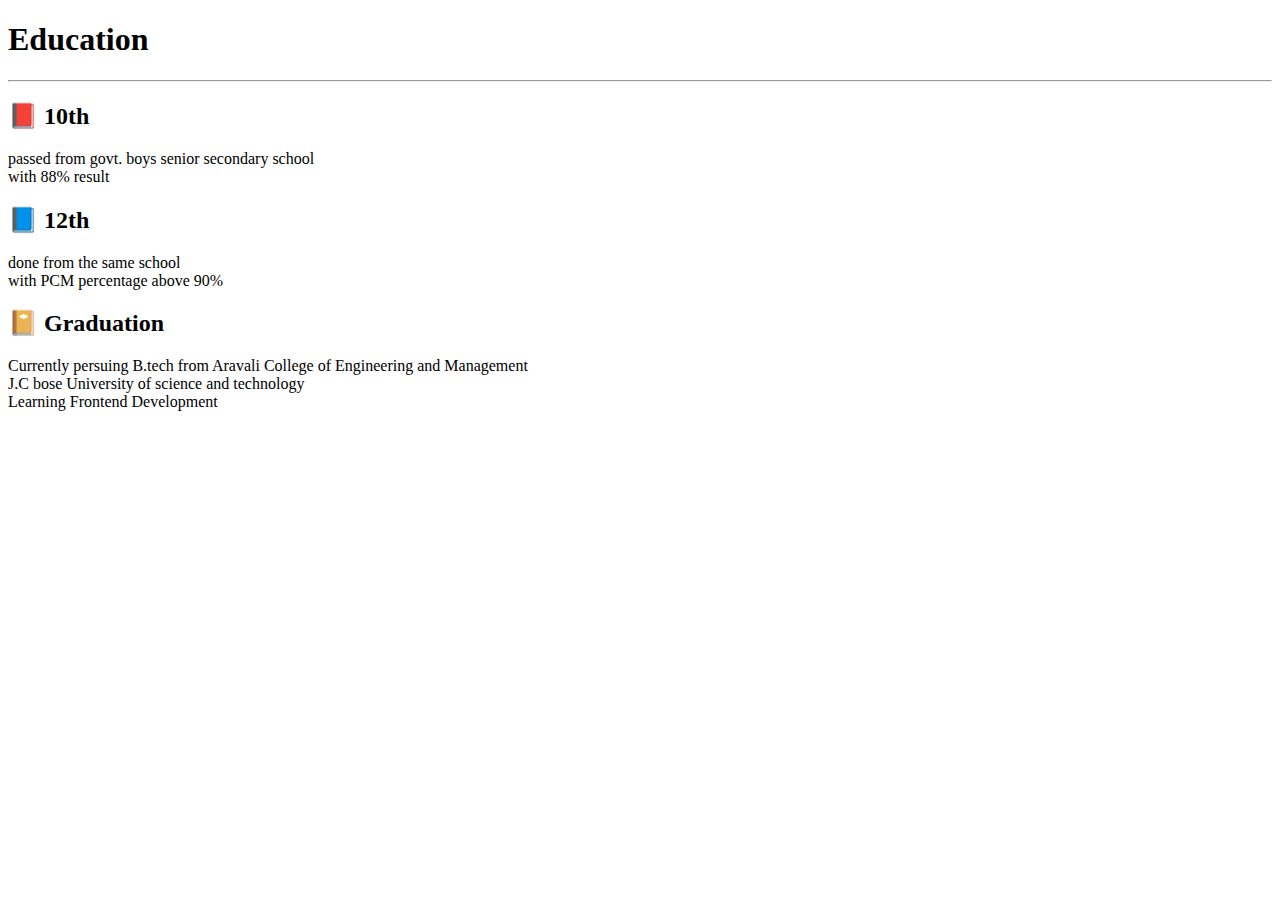
<file: portfolioProject/edu.html>
<!DOCTYPE html>
<html lang="en">
<head>
    <meta charset="UTF-8">
    <meta name="viewport" content="width=device-width, initial-scale=1.0">
    <title>Document</title>
</head>
<body>
    <h1>Education</h1>
    <hr>
    <h2>📕  10th</h2>
    <p>passed from govt. boys senior secondary school
        <br>with 88% result</p>
    
        <h2>📘  12th</h2>
        <p>done from the same school <br> with PCM percentage above 90%</p>

        <h2>📔  Graduation</h2>
        <p>Currently persuing B.tech from Aravali College of Engineering and Management <br> J.C bose University of science and technology
        <br>Learning Frontend Development</p>

</body>
</html>
</file>
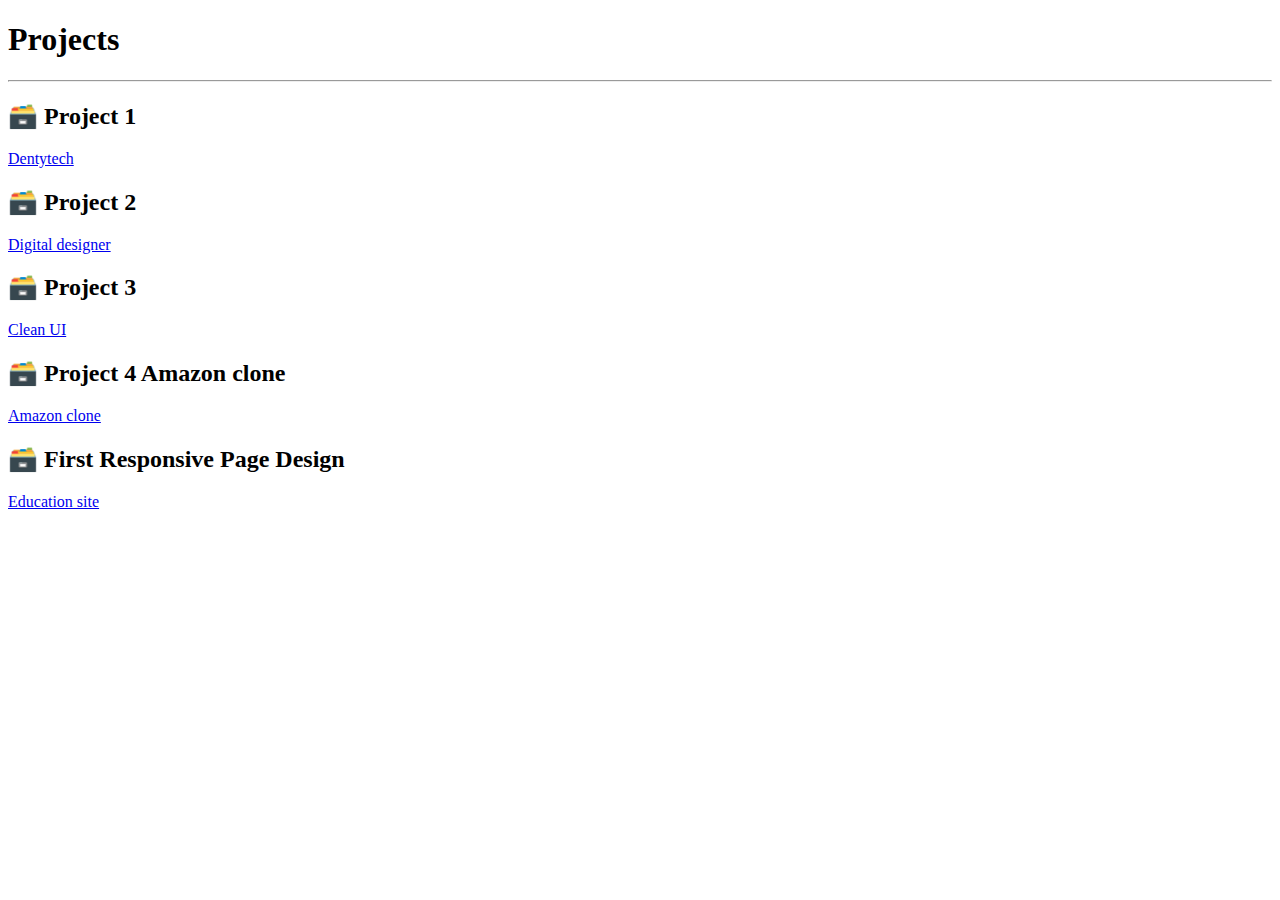
<file: portfolioProject/projects.html>
<!DOCTYPE html>
<html lang="en">
<head>
    <meta charset="UTF-8">
    <meta name="viewport" content="width=device-width, initial-scale=1.0">
    <title>Document</title>
</head>
<body>
    <h1>Projects</h1>
    <hr>
    <h2>🗃️  Project 1</h2>
    <a href="/Frontend Projects/project1/index.html" target="_main1">Dentytech</a>

    <h2>🗃️  Project 2</h2>
    <a href="/Frontend Projects/project2/index.html" target="_main2">Digital designer</a>

    <h2>🗃️  Project 3</h2>
    <a href="/Frontend Projects/project3/index.html" target="_main3">Clean UI</a>

    <h2>🗃️  Project 4 Amazon clone</h2>
    <a href="/Frontend Projects/project4/index.html" target="_main4">Amazon clone</a>

    <h2>🗃️  First Responsive Page Design</h2>
    <a href="/Frontend Projects/FirstResponsivePage/" target="_main5">Education site</a>
    

</body>
</html>
</file>
